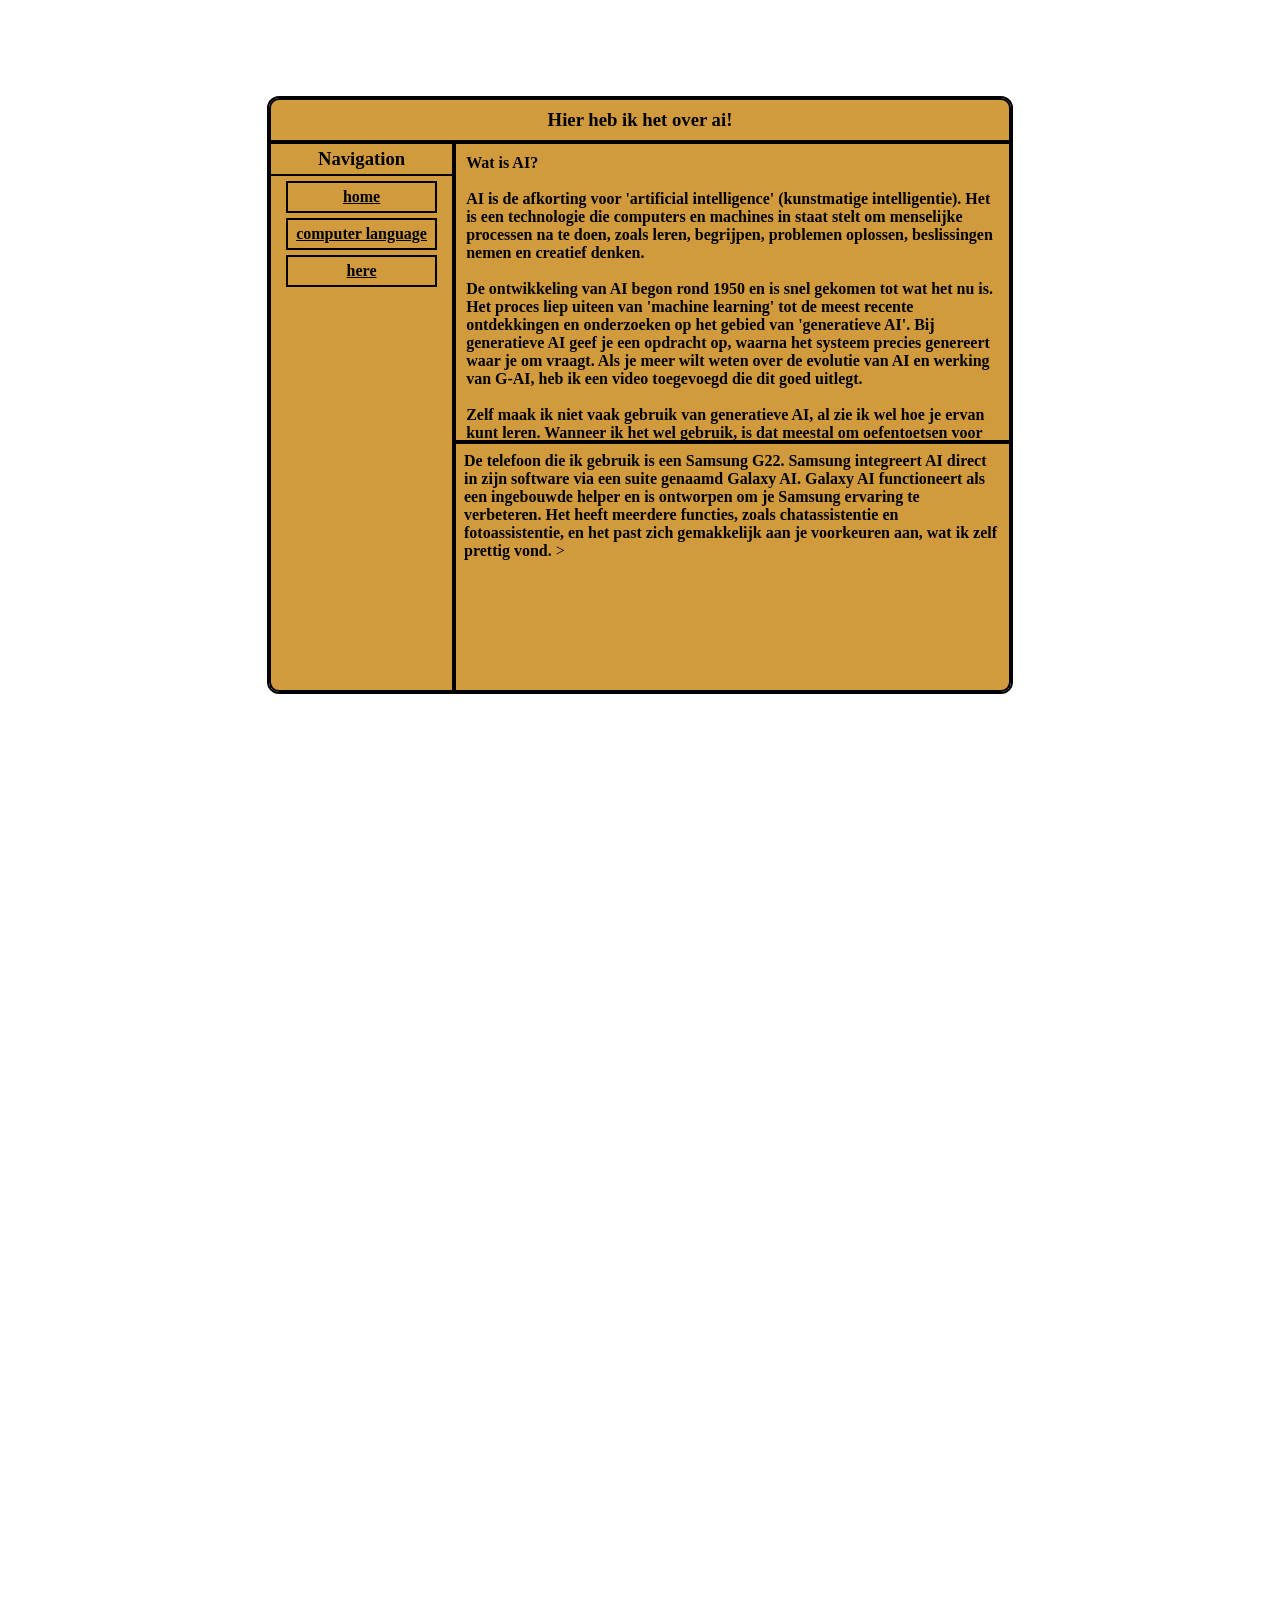
<file: ai.html>
<!DOCTYPE html> <!--Noob -->
<html> <!--Kut element-->
  <meta http-equiv="Content-Type" content="text/html; charset=UTF-8" />
   <link rel="stylesheet" href="/style.css">
   <link rel="icon" href="https://upload.wikimedia.org/wikipedia/commons/a/a5/Undertale.png?utm_source=commons.wikimedia.org&utm_campaign=index&utm_content=original"> 
 <head> 
    <title> Start Over </title>
    
 </head>

<body>
  
   <style>
 @font-face {
font-family: PC98;
src: url(https://dl.dropbox.com/s/q6te1rmeglfy4bf/pc-9800.ttf);
}
    
      
          body
	{
     	font-family: PC98; 
	/* background picture, picture was taken off some wallpaper website. */
		background-image: url(https://images.steamusercontent.com/ugc/912450218524408052/A5E5001775EFD89299EC3B548001C0B54D17A8DD/?imw=5000&imh=5000&ima=fit&impolicy=Letterbox&imcolor=%23000000&letterbox=false);
		background-attachment: fixed;
		background-position: center;
		overflow: NONE;
     
		background-size: cover; 

	}
      
  html {
    height: 100%;
    width: 100%;
    font-family: 98PC;
  }

          html {
overflow: scroll;
overflow-x: hidden;
}
::-webkit-scrollbar {
width: 0; /* removes scrollbar space@@@ */
background: transparent; /* to make scrollbar invisible */
}
 

 
  .back {
    width:742px;
      height: 526px;
      margin: auto;
    margin-top: 90px;
    position: center;
  }
 
 
  .bar {
    border:2px solid;
    outline:2px solid black ;
    background-color: #d19b3d;
    text-align:center;
    padding-top:9px;
    padding-bottom:9px;
      border-top-right-radius: 10px;
      border-top-left-radius: 10px;
  }
 


 
  .row {
    display:flex;
    height:300px;
  }
 
  .navigation {

    border:2px solid black ;
    outline:2px solid black;
    background-color: #d19b3d;
    text-align:center;
    box-sizing: border-box;
    width:25%;
    height:550px;
      border-bottom-left-radius: 10px;
  }
 
  .titlebar {
    border-bottom:2px solid ;
    padding:4px;
  }
 
  .buttonholder {
    padding-left:10px;
    padding-right:10px;
    overflow-y:auto;
    height:263px;
  }
 
  .navbutton {
    margin:5px;
    padding:5px;
    border:2px solid black;
    background-color: #d19b3d ;
  }
 


 
  .box {
    border:2px solid ;
    outline:2px solid black;
    background-color: #d19b3d;
    box-sizing: border-box;
    padding:10px;
    width:558px;
    height:100%;
    overflow-y:auto;
  }
 
 
  .foter {
    border:2px solid;
    outline:2px solid black;
    background-color: #d19b3d;
    margin-left: 185px;
    padding:8px;
    width:537px;
    height: 230px;
    text-align: left ;
    border-bottom-right-radius: 10px;
    
  }
      
  strong {
    color: #000000;
  }
 
        h3 {
    margin:0px;
  }
      
 
  p {
    margin:0px;
  }
      
      
  h4 {
    margin:0px;
  }
  
      
    
</style>
 
 
 
  <div class="back">
<!--if nothing appears, end div.-->
    <div class="bar">
      <h3>Hier heb ik het over ai!</h3>
    </div>
    <div class="row">
      <div class="navigation">
        <div class="titlebar">
          <h3>Navigation</h3>
        </div>
        <div class="buttonholder">
          <!--you can add however many links you like. you can remove any links youre not using, too.-->
          <div class="navbutton">
            <h4><a href="index.html" style="color: black;">home</a></h4>
          </div>
          <div class="navbutton">
            <h4><a href="binairstelsel.html" style="color: black;">computer language</a></h4>
          </div>
          <div class="navbutton">
            <h4><a href="ai.html" style="color: black;">here</a></h4>
          </div>

    </div>
    </div>
   
    <div class="box">
          <strong>Wat is AI? 
            <br><br>
AI is de afkorting voor 'artificial intelligence' (kunstmatige intelligentie). 
Het is een technologie die computers en machines in staat stelt om menselijke processen na te doen, 
zoals leren, begrijpen, problemen oplossen, beslissingen nemen en creatief denken.
<br><br>
De ontwikkeling van AI begon rond 1950 en is snel gekomen tot wat het nu is. 
Het proces liep uiteen van 'machine learning' tot de meest recente ontdekkingen en onderzoeken op het gebied van 'generatieve AI'. 
Bij generatieve AI geef je een opdracht op, waarna het systeem precies genereert waar je om vraagt.
Als je meer wilt weten over de evolutie van AI en werking van G-AI, heb ik een video toegevoegd die dit goed uitlegt.
<br><br>
Zelf maak ik niet vaak gebruik van generatieve AI, al zie ik wel hoe je ervan kunt leren. 
Wanneer ik het wel gebruik, is dat meestal om oefentoetsen voor mezelf te maken. Zo kan ik controleren of ik de leerstof goed heb begrepen.
 Hierdoor krijg ik een beter beeld van hoe goed ik zit voor de echte toets.
<br><br>
Naast generatieve AI bestaan ​​er ook andere vormen, zoals 'narrow AI' (specifieke/beperkte AI).
Deze gebruik ik vaker en ze helpen mij enorm veel wanneer ik ergens hulp bij nodig heb. Ik ben bijvoorbeeld niet erg goed in Nederlands; 
daarom gebruik ik vaak Google Translate (een vorm van 'narrow AI') om woorden te vertalen. 
Dit helpt me om nieuwe woorden te leren en mijn geheugen op te frissen wat betreft woorden die ik was vergeten.
          </strong>
         
    
    </div>
    </div>
      
      
<div class="foter">
<strong>De telefoon die ik gebruik is een Samsung G22. Samsung integreert AI direct in zijn software via een suite genaamd Galaxy AI. 
  Galaxy AI functioneert als een ingebouwde helper en is ontworpen om je Samsung ervaring te verbeteren. 
  Het heeft meerdere functies, zoals chatassistentie en fotoassistentie, en het past zich gemakkelijk aan je voorkeuren aan, wat ik zelf prettig vond. </strong>>
</div>
  </div>
<iframe 
width="560" height="315" src="https://www.youtube.com/embed/ZHCB09O6zUk?si=jcxAHN18Rk0SfJVc" title="YouTube video player" 
frameborder="0" allow="accelerometer; autoplay; clipboard-write; encrypted-media; gyroscope; picture-in-picture; web-share" 
referrerpolicy="strict-origin-when-cross-origin" allowfullscreen> 
</iframe>

</body>
 
</html>
</file>
<file: style.css>
/* self-explanatory */

	
.container {       
height: 665px;
width: 884px;
margin:auto;
position: relative;
padding: 5px;
z-index: 4;
}
/* first put css since thats gonna generally show how it looks n then if u add html its going to be organzied by it so its all nice and in place :3 ^ up is the border so it looks awesomely */
       
    .container-one {
 border-width: 2px;
  border-style: solid;
  border-color: #000000;
  background-image: url('https://sadhost.neocities.org/images/tiles/cubicblue.jpg');
  background-repeat: repeat;
  width: 880px;
  position: relative;
  left: 1px;
  height: 150px;
  box-shadow: 0 0 8px 8px rgb(0, 0, 0) inset;
  z-index: 5;
    }

/*dont forget to make it neon!!!! and a diff color n stuff*/
#name 
{font-family: PC98;

  font-size: 5em;

  -webkit-text-stroke: 4px #001111;
  -webkit-text-stroke-width: thin; 
  color: #d7f7f4;
  margin-top: 75px;
  margin-left: 10px;
}

.outer 
{
border-width: 7px;   
border-style: solid;
border-image: url("https://i.imgur.com/6TCYo5p.png") 4 fill round;
border-radius:15px;
width: 115px;
height: 116px;
margin-top: 10px;
margin-left: 7px;
}

.inner
{
  background-image: url('https://media.tenor.com/Rjz21BuY9mAAAAAe/frisk-dance-dancing-frisk.png');
  background-size: cover;
  width: 100%;
height: 100%;
margin-left: 2px;

}

.bg, .in { box-sizing: border-box;}

.bg {
/* for a plain background, kept just incase */
background: #17333924;

/* for image background. remove it if you want a plain BG */
background-image:url(https://file.garden/ZWlUCY4S7Xz2vypS/archived%20backgrounds/colours/blue/blue042.jpg);
background-repeat: repeat;
background-size:cover;

padding:12px; /* make number bigger/smaller for a bigger/smaller border */
width:400%;
border:1px solid black;
position: relative;
top: -7.5em;   /* to position it as u want */
left: 138px;
}

.in {
font-family: PC98;
line-height: 1.125em; /* makes text closer together :p */
background: #f8f6f6;
color: #010202;
padding:5px;
border:1px solid black;
height:103px; 
overflow-y:auto; /* overflow generally adds a scroll! i considered removing it but i kinda like it so whatever */
box-shadow: inset 13px 0 6px -10px rgb(66 66 66 / 30%), inset -13px 0 6px -10px rgb(66 66 66 / 30%), inset 0 13px 6px -10px #f0f0f0, inset 0 0 0 -10px rgb(66 66 66 / 30%); /* just some shadow in the box with text :p */
}

.intro {
    background-image: radial-gradient(rgb(248, 249, 249) 30%, transparent 70%);
  font-family: PC98;
  color: rgba(0, 0, 0, 0);
  -webkit-text-stroke: 1px #000000;
  text-align: center;
  font-size: 1.5em;
  margin-bottom: 5px;
}

.ipad
{border-radius: 10px;
  padding: 1em 0.55em 1em 0.55em;
  width: 19.5em;
  height: 19.5em;
  background: #397787;
margin-left: -5px; 
margin-top: 7px;
}

.apple
{
  height: 16.5em;
  background: white;
  border-radius: 2px;
  border: 2px inset #6484a3; /* this is to add the texting-looking thing */
}

.four
{
    position: relative;
    top: -7.5em;
}

.bubble
{
    border-radius: 0px 25px 25px 25px;
  padding: 7px;
  background: #83fffb;
  font-family: pixel;
  box-shadow: inset 13px 0px 6px -10px rgb(66 66 66 / 56%), inset -13px 0px 6px -10px rgb(66 66 66 / 56%), inset 0px 13px 6px -10px #ffffff, inset 0px -13px 6px -10px rgb(66 66 66 / 38%);
  margin-bottom: 10px;
  border: 1px solid #1d393f;
}

.bubble2
{
  border-radius: 25px 0px 25px 25px;
  padding: 7px;
  background: #e1eef0;
  font-family: pixel;
  box-shadow: inset 13px 0px 6px -10px rgb(66 66 66 / 56%), inset -13px 0px 6px -10px rgb(66 66 66 / 56%), inset 0px 13px 6px -10px #ffffff, inset 0px -13px 6px -10px rgb(66 66 66 / 38%);
  margin-bottom: 10px;
  border: 1px solid #535c5c;
}

.chat
{height: 15.5em;
  width: 18em;
  position: relative;
  top: -16.125em;
  left: 13px;
  overflow-y: scroll; }

.navi
{
    border: 3px solid #000000;
  height: 200.5px;
  background: white;
  width: 281px;
  position: relative;
  top: -37.5em;
  left: 595px;
  box-shadow: inset 13px 0 6px -10px rgb(66 66 66 / 30%), inset -13px 0 6px -10px rgb(66 66 66 / 30%), inset 0 13px 6px -10px #f0f0f0, inset 0 0 0 -10px rgb(66 66 66 / 30%);
}




buttons /* didnt use this */
{
    border-radius: 50px;
  border: 2px solid black;
  font-family: pixel;
  font-size: 1.25em;
  color: rgb(0, 0, 0);
  width: 276px;
  margin-top: 10px;
  margin-left: 3px;
}

.comm {
width: 18em;
height: 16.25em;
border-radius: 15px;
border: 1px solid white;
box-shadow: inset 10px 0px 6px -10px rgba(66,66,66,0.565), inset -10px 0px 6px -10px rgba(66,66,66,0.565), inset 0px 10px 6px -10px #ffffff, inset 0px -10px 6px -10px rgba(66,66,66,0.376);
background: radial-gradient(circle, rgb(0, 0, 0) 37%, #000000 100%);
position: relative;
top: -36.75em;
  left: 595px;
}


.top
{
    background: #010101;
font-family: PC98;
text-align: center;
  color: white;
border-radius: 10px 10px 0 0;
padding: 0.5em;
box-shadow: inset 10px 0px 6px -10px rgba(66,66,66,0.565), inset -10px 0px 6px -10px rgba(66,66,66,0.565), inset 0px 10px 6px -10px #ffffff, inset 0px -10px 6px -10px rgba(255, 255, 255,0.76);
filter: drop-shadow(0px 0px 1px black);
  -webkit-text-stroke: 0.5px black;
  width: 15em;
  margin-left: 17px;
}



/* Navigation menu */
.comm .nav {
  margin-top:20px;
  padding: 5px 12px;
  font-family: PC98, monospace;
}

.comm .nav h2 {
  color: cyan;
  text-align: center;
  font-size: 18px;
  margin: 5px 0 15px;
}

.comm .nav a {
  display: block;
  box-sizing: border-box;
  background: #000;
  color: cyan;
  border: 1px solid cyan;
  border-radius: 6px;
  padding: 10px;
  margin: 8px 0;
  text-align: left;
  text-decoration: none;
}

.comm .nav a:hover {
  background: cyan;
  color: black;
}




.bottom
{
    background: linear-gradient(180deg, rgb(0, 0, 0) 0%, rgb(0, 0, 0) 100%);
border-radius: 0px 0px 10px 10px;
padding: 0.9em;
box-shadow: inset 10px 0px 6px -10px rgba(66,66,66,0.565), inset -10px 0px 6px -10px rgba(66,66,66,0.565), inset 0px 10px 6px -10px #36bdd2c2, inset 0px -10px 6px -10px #36bdd2c2;
filter: drop-shadow(0px 0px 1px black);
  font-family: pixel;
  color: rgb(248, 247, 247);
  width: 14.2em;
  margin-left: 17px;
  height: 7em;
  line-height: 1.375em;
  overflow-y: scroll;
}
.undertale {      /* i had to make a whole new css class for it to stop being messy*/
  position: absolute;
  top: 480px;
  left: 842px;
  width: 245px;
  height: 352px;
}

/* starting the second page, 
im only gonna have 3 pages since i wanna put 
inputetc/binary/color 
together since theyre kinda related :p
then ai on the third page since its the
supposedly more interesting topic */

  .desktop
  {
    position: absolute;
    top: -3em;    /* set to 0 if u dont want the stuff moved arounddd :p */
    left: 0;
    width: 100vw;
    height: 100vh;
    transform-origin: top left; 
  }

    .out           /* make em look 3d~~~ */
                       {
    border-radius: 10px;
    box-shadow: 0 4px 8px 0 rgba(0, 0, 0, 0.2), 0 6px 20px 0 rgba(0, 0, 0, 0.19);
    position: relative;
  }

 .left
 {
   border: 1px solid #808080;
   border-right: none;
   border-radius: 10px 0px 0px 10px;
   height:405px;
   width: 100px;
   padding: 10px;
   background: #fff   /* change color if u want to fit purple theme!! dont forget */
   linear-gradient(0deg,rgba(255,255,255,1)0%, rgba(255,255,255,1)92%, rgba(225,225,225,1)0%);
 }

 .right
 {
    border: 1px solid #808080;
   border-left: none;
   border-radius: 0px 10px 10px 0px;
   height:425px;
   width: 250px;
   background: #fff
   
   linear-gradient(0deg,rgba(255,255,255,1)0%, rgba(255,255,255,1)92%, rgba(225,225,225,1)0%);
 }

/* the beautof */
 .header
{
    border-top: 1px solid #808080;
    border-left: 1px solid #808080;
    border-right: 1px solid #808080;
    border-radius: 10px 10px 0px 0px;
    height: 10px;
    width: 300px;
    padding: 10px;
    background: #e1e1e1;
    display: flex;
}


    
.iner
{
    border-bottom: 1px solid #808080;
    border-left: 1px solid  #808080;
    border-right: 1px solid #808080;
    border-radius: 0px 0px 10px 10px;
    padding: 10px;
    background: white;
}

.out.small
{
  height: 300px;
  width: 321px;
top: 2em;
left: 35px;
}

    
.iner.small 
{
overflow-y: scroll;
overflow-x: hidden;
width: 300px;
height: 265px;
}
    
    /* input processing output container */
    
    .header.two
{
    border-top: 1px solid #808080;
    border-left: 1px solid #808080;
    border-right: 1px solid #808080;
    border-radius: 10px 10px 0px 0px;
    height: 10px;
    width: 310px;
    padding: 10px;
    background: #e1e1e1;
    display: flex;
}
    
    
    .out.small.two
{
top: -35em;
left: 67em;
}

    
.iner.small.two
{
overflow-y: scroll;
overflow-x: hidden;
width: 310px;
height: 345px;
}    
  

    /* binary text container :p */


    .header.three
{
    border-top: 1px solid #808080;
    border-left: 1px solid #808080;
    border-right: 1px solid #808080;
    border-radius: 10px 10px 0px 0px;
    height: 10px;
    width: 390px;
    padding: 10px;
    background: #e1e1e1;
    display: flex;
}
    
    
    .out.small.three 
{
top: -44em;
left: 39em;
}

    
.iner.small.three
{
overflow-y: scroll;
overflow-x: hidden;
width: 390px;
height: 445px;
}    
    

.navig 
{
    position: absolute;
    top: 5em;
    left: 35em;
    width: 327px;
    height: 170px;
    background-color: rgb(0, 0, 0);
      border: 1px solid #743db3;
  border-radius: 6px;
    z-index: 9999;
    display: block;
  }

.navig h2 {
  color: #743db3;
  text-align: center;
  font-size: 18px;
  margin: 5px 14x 15px;
}



  .navig a {
display: block;
  box-sizing: border-box;
  background: #000;
  color: #743db3;
  border: 1px solid #743db3;
  border-radius: 6px;
  padding: 8px;
  margin: 2px 8px;
  text-align: left;
  text-decoration: none;
}
  
 .navig a:hover {
    background-color: #743db3;
    color: #000000;
  }
    


/* page scroll, turns out its easier to jsut make more bodies and play around with it :D */
html,
body {
    height: auto;
    min-height: 100%;
    overflow-y: auto;
    overflow-x: hidden;
}

.binarybonanza {
    position: relative;
    clear: both;
    z-index: auto;
    width: 100%;
    max-width: 740px;
    box-sizing: border-box;
    margin: 0 auto 40px;
    padding: 20px;
    text-align: center;
}

.binarybonanza iframe {
    display: block;
    width: 100%;
    max-width: 700px;
    height: 500px;
    margin: 20px auto;
    border: none;
}

/* room to scroll */
body {
    min-height: 200vh; 
    padding-bottom: 20px;
}

/*here is the code for no scrollbar on the page, i wanted to keep the scrollbar for text containers but not for the page itself */
html::-webkit-scrollbar,
body::-webkit-scrollbar {
    display: none;
}


  mark {
    background-color:#8661c5;
    color:black;
    }

  marktwo {
    background-color:#947bbe;   /* for incase i wanna highlight something else, if it doesnt work, its fine.  it worked on phoenix code though. */
    color:black;
    }


    /*
    LAST PAGE FINALLYYYY ^_^
    ABOTU AI
    ABOUT AI
    ABOUT AI
    ABOUT AI
    ABOUT AI
    very simple page since i only have 
    one bit of information and thers 
    no point in making it complicated 
    since its not like a focus on my
     interests like the homepage :p
    YIPPI IM ALMSOT DONEEEE
    */


h2, p {
  margin: 10px;
}

ul {
  list-style-type: none;
  margin: 0;
  padding: 0;
  overflow: hidden;
  background-color: #333333;
}

ul li {
  float: left;
}
 
ul li a {
  display: block;
  color: white;
  text-align: center;
  padding: 14px 16px;
  text-decoration: none;
}

ul li a:hover {
  background-color: #111111;
}




        .ai-container {
      max-width: 700px;
      min-height: 350px;
      margin: 0 auto;
      padding: 25px;
      box-sizing: border-box;
      border-radius: 15px;
      background: #8f6f4f;
      border: 2px solid #3b2b0d;
      border-radius: 10px;
      line-height: 1.7;
    }

    .ai-container h1 {
      color: #000000;
    }

    /* not in use ok. */
</file>
